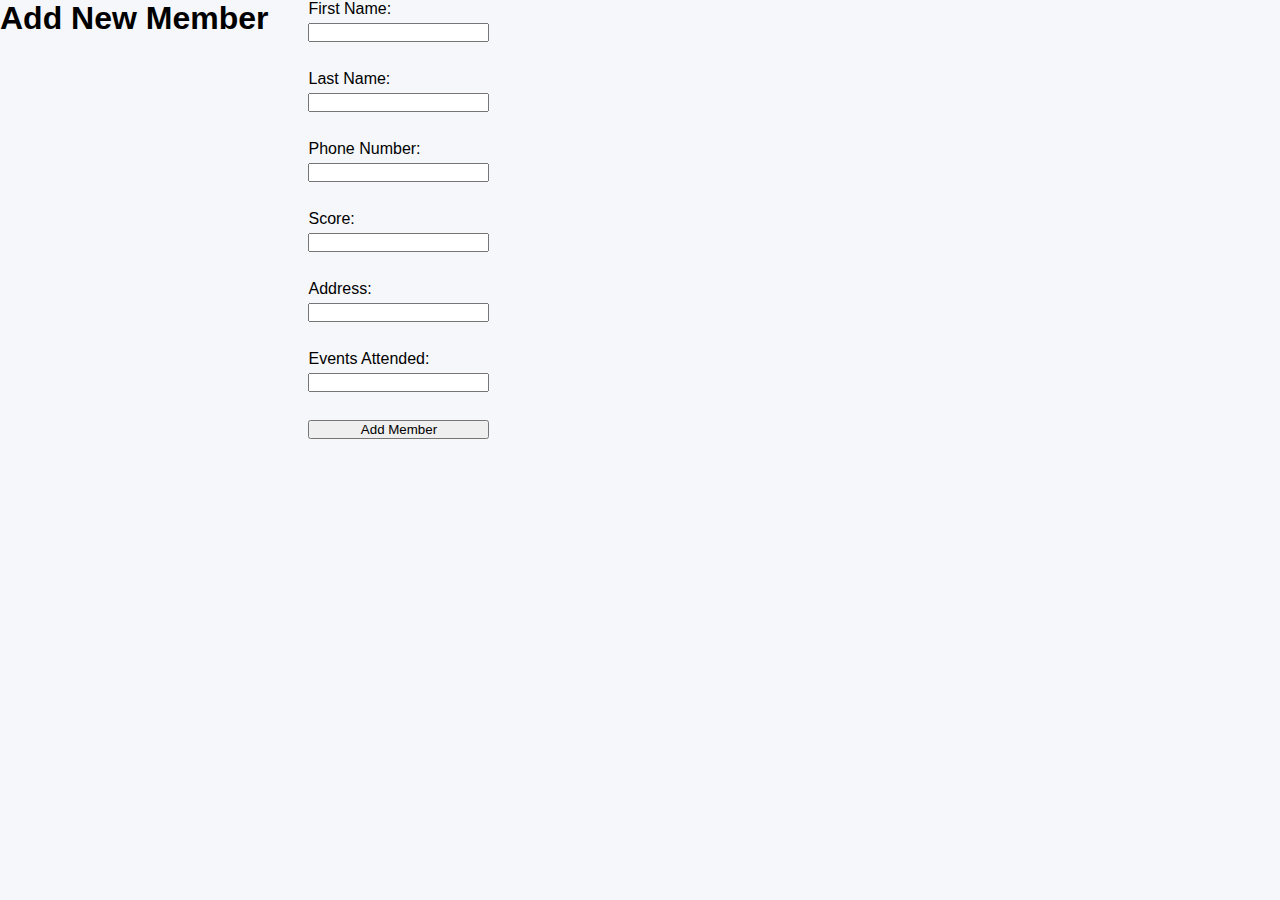
<file: flaskapp/templates/add_members.html>
<!DOCTYPE html>
<html>
<head>
    <title>Add Member</title>
    <link rel="stylesheet" href="../static/members.css"> 
</head>
<body>
    <h1>Add New Member</h1>
    <form method="post">
        <label for="first_name">First Name:</label>
        <input type="text" id="first_name" name="first_name" required><br>
        <label for="last_name">Last Name:</label>
        <input type="text" id="last_name" name="last_name" required><br>
        <label for="phone_number">Phone Number:</label>
        <input type="text" id="phone_number" name="phone_number" required><br>
        <label for="score">Score:</label>
        <input type="number" id="score" name="score" required><br>
        <label for="address">Address:</label>
        <input type="text" id="address" name="address" required><br>
        <label for="number_of_events_attended">Events Attended:</label>
        <input type="number" id="number_of_events_attended" name="number_of_events_attended" required><br>
        <input type="submit" value="Add Member">
    </form>
</body>
</html>
</file>
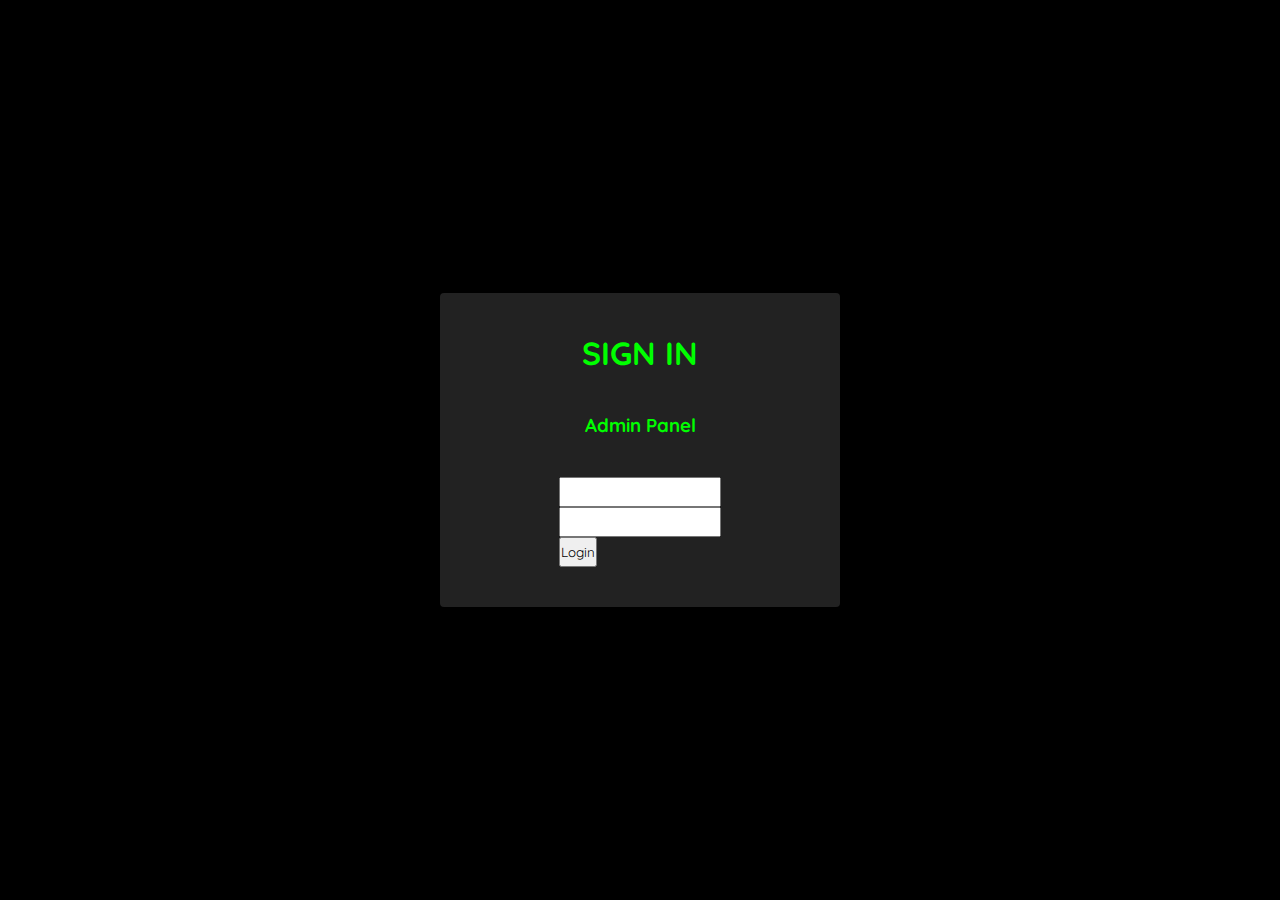
<file: flaskapp/templates/login.html>
<!doctype html>
<html lang="en"> 
<head> 
    <meta charset="UTF-8"> 
    <title>Kentuckians for the Common Wealth Admin Login Page</title> 
    <link rel="stylesheet" href="../static/index.css"> 
</head> 
<body> 
    <section> 
        <div class="signin"> 
            <div class="content"> 
                <h2>Sign In</h2> 
                <h3>Admin Panel</h3> 
                <form action="/login" method="post"> 
                    <div class="inputBox"> 
                        <input type="text" name="username" required placeholder=""> 
                    </div> 
                    <div class="inputBox"> 
                        <input type="password" name="password" required placeholder=""> 
                    </div> 
                    <div class="inputBox"> 
                        <input type="submit" value="Login"> 
                    </div> 
                </form> 
            </div> 
        </div> 
    </section> 
</body>
</html>
</file>
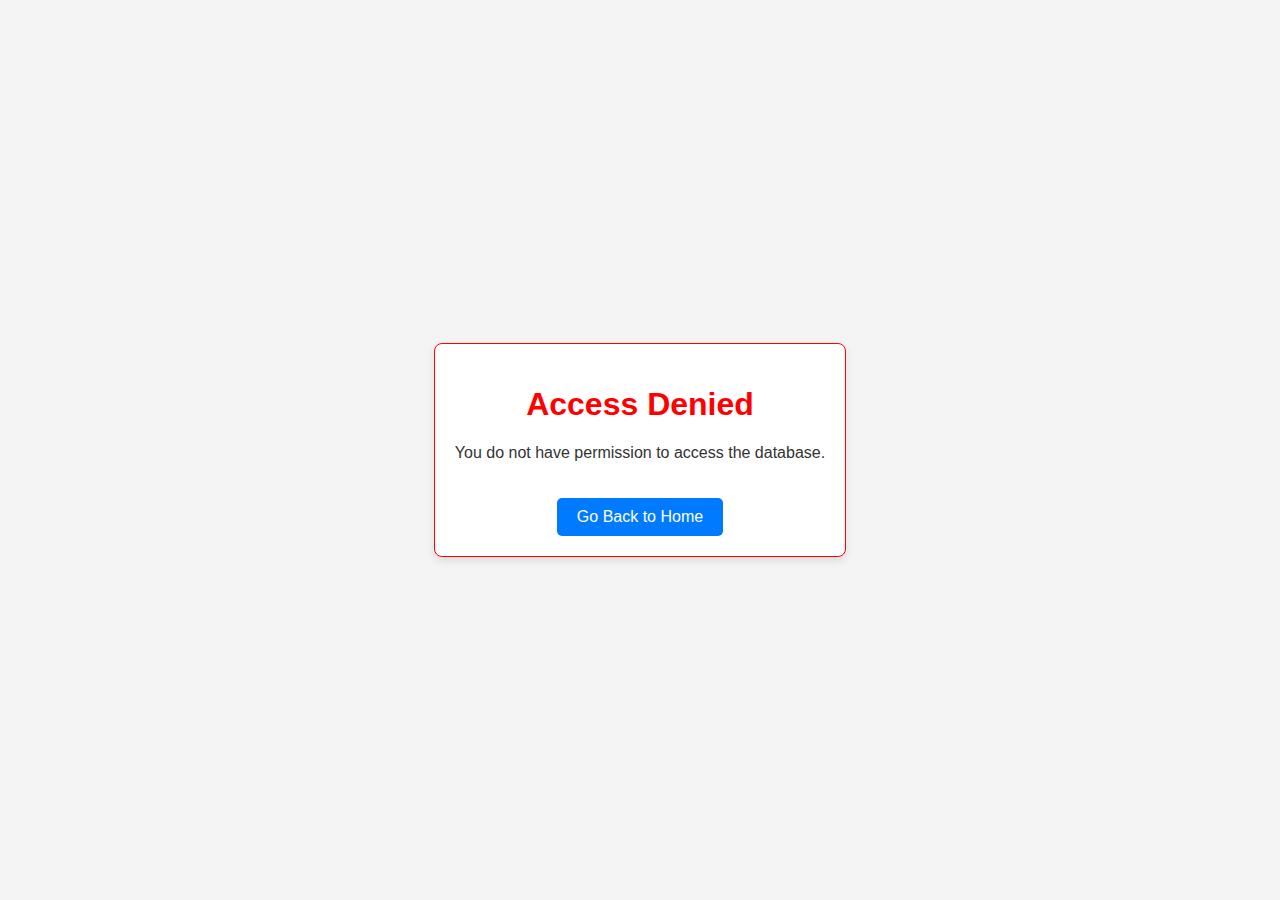
<file: flaskapp/templates/warning.html>
<!DOCTYPE html>
<html lang="en">
<head>
<meta charset="UTF-8">
<meta name="viewport" content="width=device-width, initial-scale=1.0">
<title>Access Denied</title>
<style>
    body {
        display: flex;
        justify-content: center;
        align-items: center;
        height: 100vh;
        margin: 0;
        background-color: #f4f4f4;
        font-family: Arial, sans-serif;
    }
    .warning-container {
        text-align: center;
        padding: 20px;
        background-color: #fff;
        border: 1px solid #ff0000;
        border-radius: 8px;
        box-shadow: 0 4px 8px rgba(0,0,0,0.1);
    }
    .warning-container h1 {
        color: #ff0000;
    }
    .warning-container p {
        color: #333;
    }
    .button {
        display: inline-block;
        padding: 10px 20px;
        margin-top: 20px;
        background-color: #007bff;
        color: #fff;
        border: none;
        border-radius: 5px;
        cursor: pointer;
        text-decoration: none;
    }
    .button:hover {
        background-color: #0056b3;
    }
</style>
</head>
<body>
<div class="warning-container">
    <h1>Access Denied</h1>
    <p>You do not have permission to access the database.</p>
    <a href="/" class="button">Go Back to Home</a>
</div>
</body>
</html>
</file>
<file: flaskapp/static/index.css>
@import url('https://fonts.googleapis.com/css2?family=Quicksand:wght@300;400;500;600;700&display=swap');
*
{
  margin: 0;
  padding: 0;
  box-sizing: border-box;
  font-family: 'Quicksand', sans-serif;
}
body 
{
  display: flex;
  justify-content: center;
  align-items: center;
  min-height: 100vh;
  background: #000;
  background-image: url("https://mobilize-uploads-prod.s3.amazonaws.com/uploads/event/KFTC-Logo-Bright_20221014124216247517.png");
  background-repeat: no-repeat;
  background-position: center;
  overflow: hidden; 


}
section 
{
  position: absolute;
  width: 100vw;
  height: 100vh;
  display: flex;
  justify-content: center;
  align-items: center;
  gap: 2px;
  flex-wrap: wrap;
  overflow: hidden;
}
section::before 
{
  content: '';
  position: absolute;
  width: 100%;
  height: 100%;
}

section span 
{
  position: relative;
  display: block;
  width: calc(6.25vw - 2px);
  height: calc(6.25vw - 2px);
  background: #181818;
  z-index: 2;
  transition: 1.5s;
}
section span:hover 
{
  background: #0f0;
  transition: 0s;
}

section .signin
{
  position: absolute;
  width: 400px;
  background: #222;  
  z-index: 1000;
  display: flex;
  justify-content: center;
  align-items: center;
  padding: 40px;
  border-radius: 4px;
  box-shadow: 0 15px 35px rgba(0,0,0,9);
}
section .signin .content 
{
  position: relative;
  width: 100%;
  display: flex;
  justify-content: center;
  align-items: center;
  flex-direction: column;
  gap: 40px;
}
section .signin .content h2
{
  font-size: 2em;
  color: #0f0;
  text-transform: uppercase;
}
h3 {
    color: #0f0;
}

form input {
  height: 30px;
}

form button {
  height: 30px;
  background-color: purple;
  color: white;
}
section .signin .content .form 
{
  width: 100%;
  display: flex;
  flex-direction: column;
  gap: 25px;
}
section .signin .content .form .inputBox
{
  position: relative;
  width: 100%;
}
section .signin .content .form .inputBox input 
{
  position: relative;
  width: 100%;
  background: #333;
  border: none;
  outline: none;
  padding: 25px 10px 7.5px;
  border-radius: 4px;
  color: #fff;
  font-weight: 500;
  font-size: 1em;
}
section .signin .content .form .inputBox i 
{
  position: absolute;
  left: 0;
  padding: 15px 10px;
  font-style: normal;
  color: #aaa;
  transition: 0.5s;
  pointer-events: none;
}
.signin .content .form .inputBox input:focus ~ i,
.signin .content .form .inputBox input:valid ~ i
{
  transform: translateY(-7.5px);
  font-size: 0.8em;
  color: #fff;
}
.signin .content .form .links 
{
  position: relative;
  width: 100%;
  display: flex;
  justify-content: space-between;
}
.signin .content .form .links a 
{
  color: #fff;
  text-decoration: none;
}
.signin .content .form .links a:nth-child(2)
{
  color: #0f0;
  font-weight: 600;
}
.signin .content .form .inputBox input[type="submit"]
{
  padding: 10px;
  background: #0f0;
  color: #000;
  font-weight: 600;
  font-size: 1.35em;
  letter-spacing: 0.05em;
  cursor: pointer;
}
input[type="submit"]:active
{
  opacity: 0.6;
}
@media (max-width: 900px)
{
  section span 
  {
    width: calc(10vw - 2px);
    height: calc(10vw - 2px);
  }
}
@media (max-width: 600px)
{
  section span 
  {
    width: calc(20vw - 2px);
    height: calc(20vw - 2px);
  }
}
</file>
<file: flaskapp/static/members.css>
/* Basic Reset and Typography */
* {
  box-sizing: border-box;
  margin: 0;
  padding: 0;
  font-family: 'Segoe UI', Tahoma, Geneva, Verdana, sans-serif; /* Modern font */
}

body {
  display: flex;
  gap: 40px;
  background-color: #f5f7fa; /* Light background color */
  background-image: url("https://images.unsplash.com/photo-1578582805561-4abd22211b9e?q=80&w=1746&auto=format&fit=crop&ixlib=rb-4.0.3&ixid=M3wxMjA3fDB8MHxwaG90by1wYWdlfHx8fGVufDB8fHx8fA%3D%3D");
  background-repeat: no-repeat;
  background-size: cover; /* Make the background image cover the entire element */
  background-position: center; /* Center the image in the element */
  background-attachment: fixed; /* Optional: fix the background image during scroll */
}


/* Sidebar Styles */
aside {
  width: 200px;
  border-right: 1px solid #ddd;
  height: 100vh;
  background-color: #333; /* Dark background for better visibility */
  color: white; /* Ensures text is visible */
}

.admin-pic {
  width: 50px;
  border-radius: 50%;
  
}

aside nav ul {
  list-style: none;
}

aside nav ul li a {
  display: block;
  padding: 10px;
  text-decoration: none;
  color: white;
  font-weight: bold;
  border-bottom: 1px solid #ccc;
}

.admin-div {
  display: flex;
  flex-direction: column;
  gap: 5px;
  padding: 10px;
  justify-content: center;
  align-items: center;
  font-weight: bold;
}

.aside nav ul li a {
  color: #333;
  border-bottom: 1px solid #ddd;
}

/* Table Styles */
.member_table {
  /* margin-left: 200px;  */
  padding: 20px;
  width: 100vw; 
  height: 100vh;
}

table {
  width: 100%;
  border-collapse: separate; /* For spacing between rows */
  border-spacing: 0 10px; /* Spacing between rows */
  background-color: #fff;
  box-shadow: 0 2px 4px rgba(0,0,0,0.1); /* Soft shadow for depth */
}

table thead {
  background-color: #e1e5ee; /* Light header background */
}

table th, table td {
  text-align: left;
  padding: 12px 15px; /* More spacious padding */
  color: #333;
}

table th {
  color: #5b5e6d; /* Darker text for headers */
}

/* Zebra Striping for Rows */
table tr:nth-child(even) {
  background-color: #f9fafc;
}

/* Status Indicator Styles */
.status-indicator {
  border-radius: 15px;
  padding: 3px 8px;
  color: #fff;
  font-size: 0.875rem;
  text-align: center;
}

.status-active {
  background-color: #4caf50; /* Green for active */
}

.status-inactive {
  background-color: #f44336; /* Red for inactive */
}

.status-disabled {
  background-color: #9e9e9e; /* Grey for disabled */
}

/* Link Styles */
.link-button {
  background-color: #673ab7; /* Purple for button background */
  color: #fff;
  text-decoration: none;
  padding: 5px 10px;
  border-radius: 4px;
  font-size: 0.875rem;
}

.link-button:hover {
  background-color: #5e35b1; /* Slightly darker on hover */
}

/* Header and Search Input Styles */
header {
  justify-content: space-between;
  align-items: center;
}

input[type="search"] {
  border: 1px solid #ddd;
  border-radius: 4px;
}

/* Additional Spacing and Alignment */
.main-button-table > div {
  margin-top: 10px;
}

.modal {
  width: 800px;
  float: center;
  
}

.modal-content {
  width: auto;
  height: auto;
  padding: 20px;
  border: 1px solid #ddd;
  border-radius: 4px;
  margin-top: 100px; /* Center the modal vertically */
}

svg {
  width: 25px;
}

form {
  display: flex;
  flex-direction: column;
  gap: 5px;
}

/* Scrollbar and Full Height Adjustment */
html, body {
  height: 100%;
  overflow: hidden; /* Hide scrollbars */
}

.member_table {
  height: calc(100vh - 40px); /* Full height minus any header/footer */
  overflow: auto; /* Scroll inside table container */
}

/* Status Indicator */
.status-indicator {
  border-radius: 15px;
  padding: 3px 8px;
  color: #fff;
  font-size: 0.875rem;
  text-align: center;
  display: inline-block;
  min-width: 75px;
}

.status-active {
  background-color: #98fb98; /* Light green for active */
}

.status-inactive {
  background-color: #ff6961; /* Light red for inactive */
}

.status-disabled {
  background-color: #d3d3d3; /* Light grey for disabled */
}
</file>
